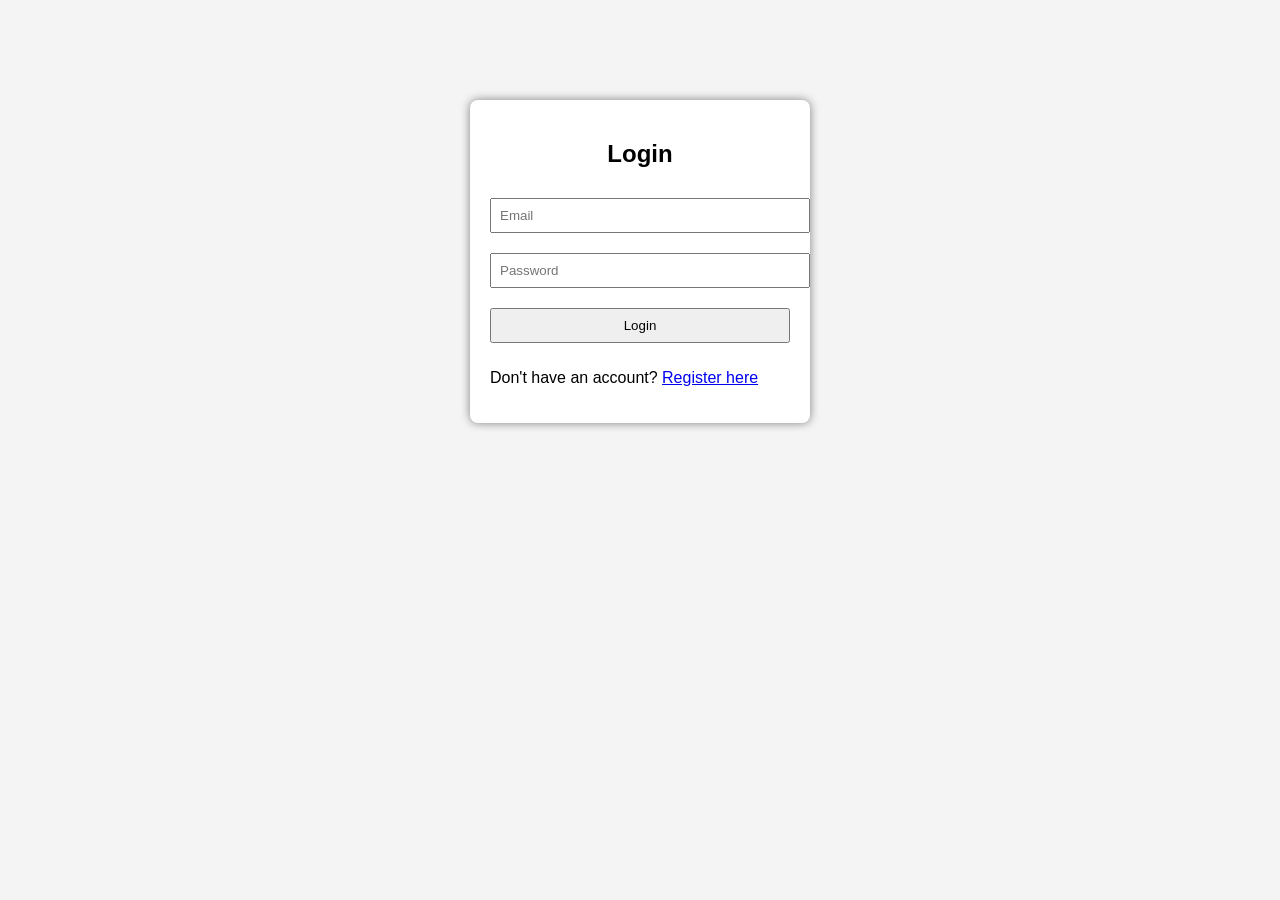
<file: Online Bookstore/Online Bookstore/login.html>
<!DOCTYPE html>
<html>
<head>
  <title>Login</title>
  <link rel="stylesheet" href="style.css" />
</head>
<body>
  <div class="auth-container">
    <h2>Login</h2>
    <form id="loginForm">
      <input type="email" placeholder="Email" id="email" required />
      <input type="password" placeholder="Password" id="password" required />
      <button type="submit">Login</button>
    </form>
    <p>Don't have an account? <a href="register.html">Register here</a></p>
  </div>
  <script src="auth.js"></script>
</body>
</html>
</file>
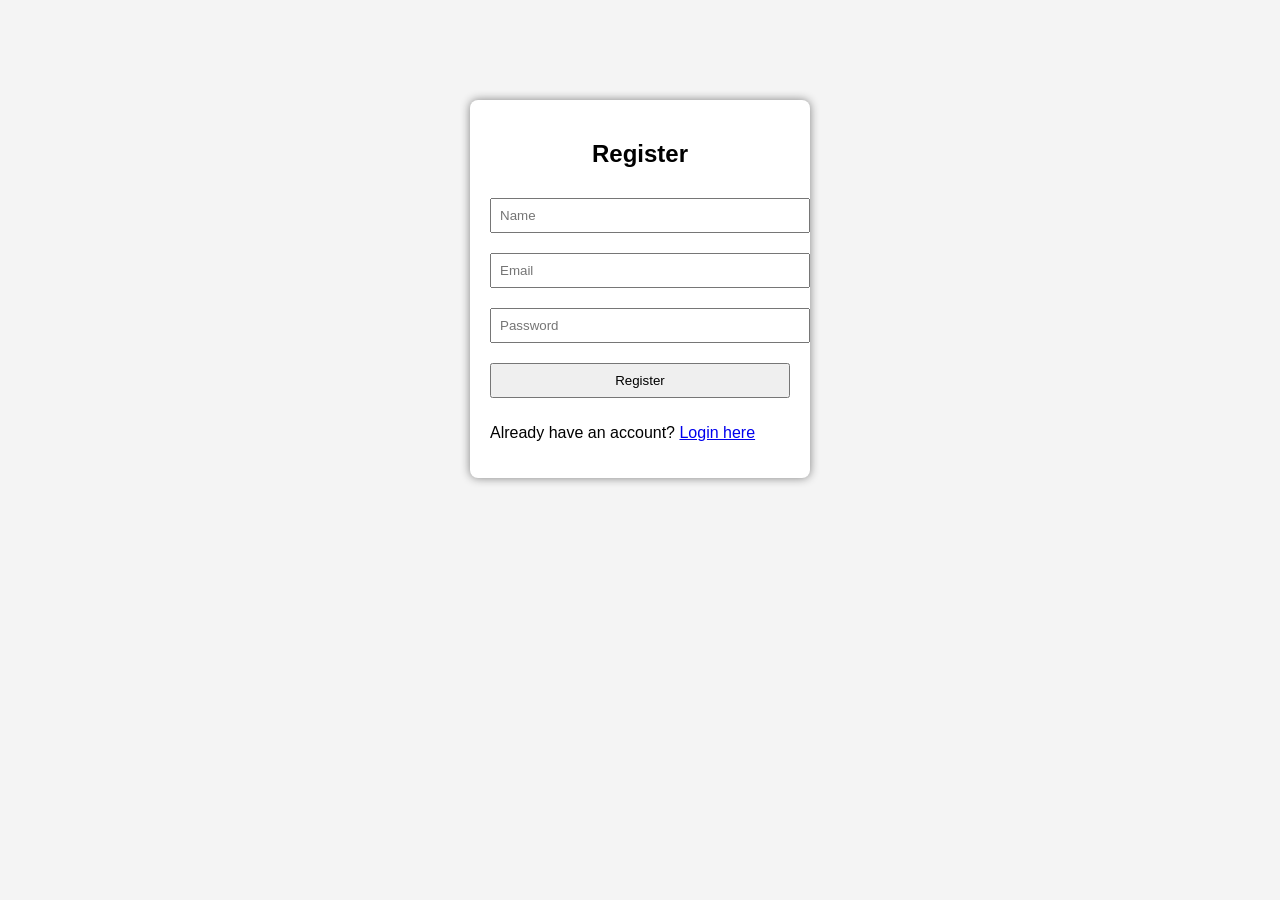
<file: Online Bookstore/Online Bookstore/register.html>
<!DOCTYPE html>
<html>
<head>
  <title>Register</title>
  <link rel="stylesheet" href="style.css" />
</head>
<body>
  <div class="auth-container">
    <h2>Register</h2>
    <form id="registerForm">
      <input type="text" placeholder="Name" id="name" required />
      <input type="email" placeholder="Email" id="email" required />
      <input type="password" placeholder="Password" id="password" required />
      <button type="submit">Register</button>
    </form>
    <p>Already have an account? <a href="login.html">Login here</a></p>
  </div>
  <script src="auth.js"></script>
</body>
</html>
</file>
<file: Online Bookstore/Online Bookstore/style.css>
body {
  font-family: Arial, sans-serif;
  margin: 0;
  background: #f4f4f4;
}

header {
  background: #2c3e50;
  color: #fff;
  padding: 15px 0;
  text-align: center;
}

.filters {
  text-align: center;
  margin: 20px 0;
}

.filters button {
  padding: 8px 15px;
  margin: 0 5px;
  border: none;
  background: #3498db;
  color: white;
  cursor: pointer;
}

.filters button:hover {
  background: #2980b9;
}

main {
  display: flex;
  justify-content: space-around;
  flex-wrap: wrap;
}

.book-list {
  display: grid;
  grid-template-columns: repeat(auto-fit, minmax(180px, 1fr));
  gap: 20px;
  padding: 20px;
  max-width: 70%;
}

.book {
  background: white;
  border-radius: 8px;
  padding: 10px;
  box-shadow: 0 0 5px gray;
  text-align: center;
}

.book img {
  max-width: 100px;
  height: auto;
}

.cart {
  background: #fff;
  padding: 15px;
  box-shadow: 0 0 5px gray;
  max-width: 25%;
  margin: 20px;
  height: fit-content;
}

.cart ul {
  list-style: none;
  padding: 0;
}

.auth-container {
  max-width: 300px;
  margin: 100px auto;
  padding: 20px;
  background: white;
  border-radius: 8px;
  box-shadow: 0 0 10px gray;
}

.auth-container h2 {
  text-align: center;
}

.auth-container form input,
.auth-container form button {
  width: 100%;
  margin: 10px 0;
  padding: 8px;
}

.top-nav {
  background: #3498db;
  color: white;
  padding: 10px;
  text-align: right;
}
</file>
